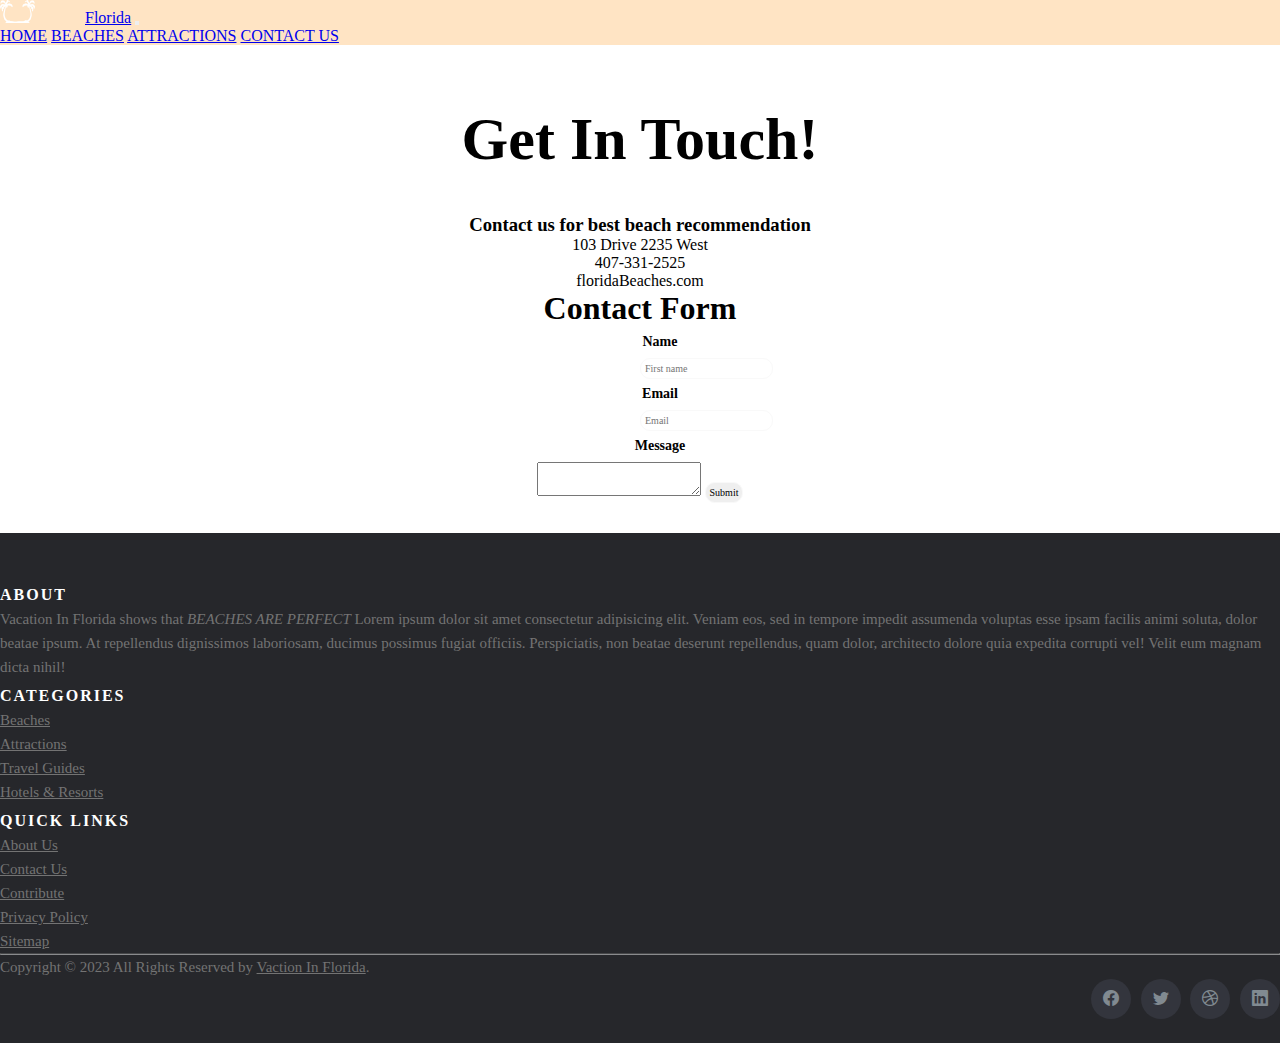
<file: contactUs.html>
<!DOCTYPE html>
<html lang="en">
  <head>
    <meta charset="UTF-8" />
    <meta http-equiv="X-UA-Compatible" content="IE=edge" />
    <meta name="viewport" content="width=device-width, initial-scale=1.0" />
    <title>Florida Vacation - Contact Us</title>
    <link rel="stylesheet" href="beaches.css" />
    <link rel="stylesheet" href="style.css" />
    <link rel="stylesheet" href="contactUs.css" />

    <!-- CSS only -->
    <link
      href="https://cdn.jsdelivr.net/npm/bootstrap@5.2.0-beta1/dist/css/bootstrap.min.css"
      rel="stylesheet"
      integrity="sha384-0evHe/X+R7YkIZDRvuzKMRqM+OrBnVFBL6DOitfPri4tjfHxaWutUpFmBp4vmVor"
      crossorigin="anonymous"
    />
    <!-- JavaScript Bundle with Popper -->
    <script
      src="https://cdn.jsdelivr.net/npm/bootstrap@5.2.0-beta1/dist/js/bootstrap.bundle.min.js"
      integrity="sha384-pprn3073KE6tl6bjs2QrFaJGz5/SUsLqktiwsUTF55Jfv3qYSDhgCecCxMW52nD2"
      crossorigin="anonymous"
    ></script>
    <link
      rel="stylesheet"
      href="https://cdn.jsdelivr.net/npm/bootstrap-icons@1.10.2/font/bootstrap-icons.css"
    />
  </head>
  <body>
    <nav class="navbar navbar-expand-lg">
      <div class="container-fluid">
        <a class="navbar-brand" href="/index.html">
          <img
            src="assets/images/doubleBlackPalmTree.png"
            class="logo"
          />Florida</a
        >
        <button
          class="navbar-toggler"
          type="button"
          data-bs-toggle="collapse"
          data-bs-target="#navbarNavAltMarkup"
          aria-controls="navbarNavAltMarkup"
          aria-expanded="false"
          aria-label="Toggle navigation"
        >
          <span class="navbar-toggler-icon"></span>
        </button>
        <div class="collapse navbar-collapse" id="navbarNavAltMarkup">
          <div class="navbar-nav">
            <a class="nav-link active" aria-current="page" href="/index.html">HOME</a>
            <a class="nav-link" href="/beaches.html">BEACHES</a>
            <a class="nav-link" href="#">ATTRACTIONS</a>
            <a class="nav-link" href="/contactUs.html">CONTACT US</a>
          </div>
        </div>
      </div>
    </nav>
    <section class="mainForm">
      <div>
        <h1 class="mainForm_title">Get In Touch!</h1>
        <h3 class="mainForm_subtitle">Contact us for best beach recommendation</h3>
      </div>
      <div>
        <ul class="mainForm_item">
          <li class="mainForm_items">103 Drive 2235 West</li>
          <li class="mainForm_items">407-331-2525</li>
          <li class="mainForm_items">floridaBeaches.com</li>
        </ul>
      </div>
      <form action="#">
        <h1>Contact Form</h1>
        <div class="form-row ">
          <div class="col-md-6 move">
            <label for="Name">Name</label>
            <input type="text" class="form-control" placeholder="First name" />
          </div>

          <div class="col-md-6 move">
            <label for="inputEmail4">Email</label>
            <input
              type="email"
              class="form-control"
              id="inputEmail4"
              placeholder="Email"
            />
          </div>
        </div>
        <div class="col-md-6">
            <label for="text">Message</label>
          </div>
          <textarea class="form-control"></textarea>
        </div>
        <input class="btn btn-success" type="submit" value="Submit">
      </form>
    </section>
    <footer class="site-footer">
        <div class="container">
          <div class="row">
            <div class="col-sm-12 col-md-6">
              <h6>About</h6>
              <p class="text-justify">
                Vacation In Florida shows that <i>BEACHES ARE PERFECT </i> Lorem
                ipsum dolor sit amet consectetur adipisicing elit. Veniam eos, sed
                in tempore impedit assumenda voluptas esse ipsam facilis animi
                soluta, dolor beatae ipsum. At repellendus dignissimos laboriosam,
                ducimus possimus fugiat officiis. Perspiciatis, non beatae
                deserunt repellendus, quam dolor, architecto dolore quia expedita
                corrupti vel! Velit eum magnam dicta nihil!
              </p>
            </div>
  
            <div class="col-xs-6 col-md-3">
              <h6>Categories</h6>
              <ul class="footer-links">
                <li><a href="/beaches.html">Beaches</a></li>
                <li>
                  <a href="#">Attractions</a>
                </li>
                <li>
                  <a href="#">Travel Guides</a>
                </li>
                <li>
                  <a href="#">Hotels & Resorts</a>
                </li>
              </ul>
            </div>
  
            <div class="col-xs-6 col-md-3">
              <h6>Quick Links</h6>
              <ul class="footer-links">
                <li><a href="#">About Us</a></li>
                <li><a href="/contactUs.html">Contact Us</a></li>
                <li>
                  <a href="#">Contribute</a>
                </li>
                <li>
                  <a href="#">Privacy Policy</a>
                </li>
                <li><a href="#">Sitemap</a></li>
              </ul>
            </div>
          </div>
          <hr />
        </div>
        <div class="container">
          <div class="row">
            <div class="col-md-8 col-sm-6 col-xs-12">
              <p class="copyright-text">
                Copyright &copy; 2023 All Rights Reserved by
                <a href="#">Vaction In Florida</a>.
              </p>
            </div>
  
            <div class="col-md-4 col-sm-6 col-xs-12">
              <ul class="social-icons">
                <li>
                  <a class="facebook" href="#"><i class="bi bi-facebook"></i></a>
                </li>
                <li>
                  <a class="twitter" href="#"><i class="bi bi-twitter"></i></a>
                </li>
                <li>
                  <a class="dribbble" href="#"><i class="bi bi-dribbble"></i></a>
                </li>
                <li>
                  <a class="linkedin" href="#"><i class="bi bi-linkedin"></i></a>
                </li>
              </ul>
            </div>
          </div>
        </div>
      </footer>
  </body>
</html>
</file>
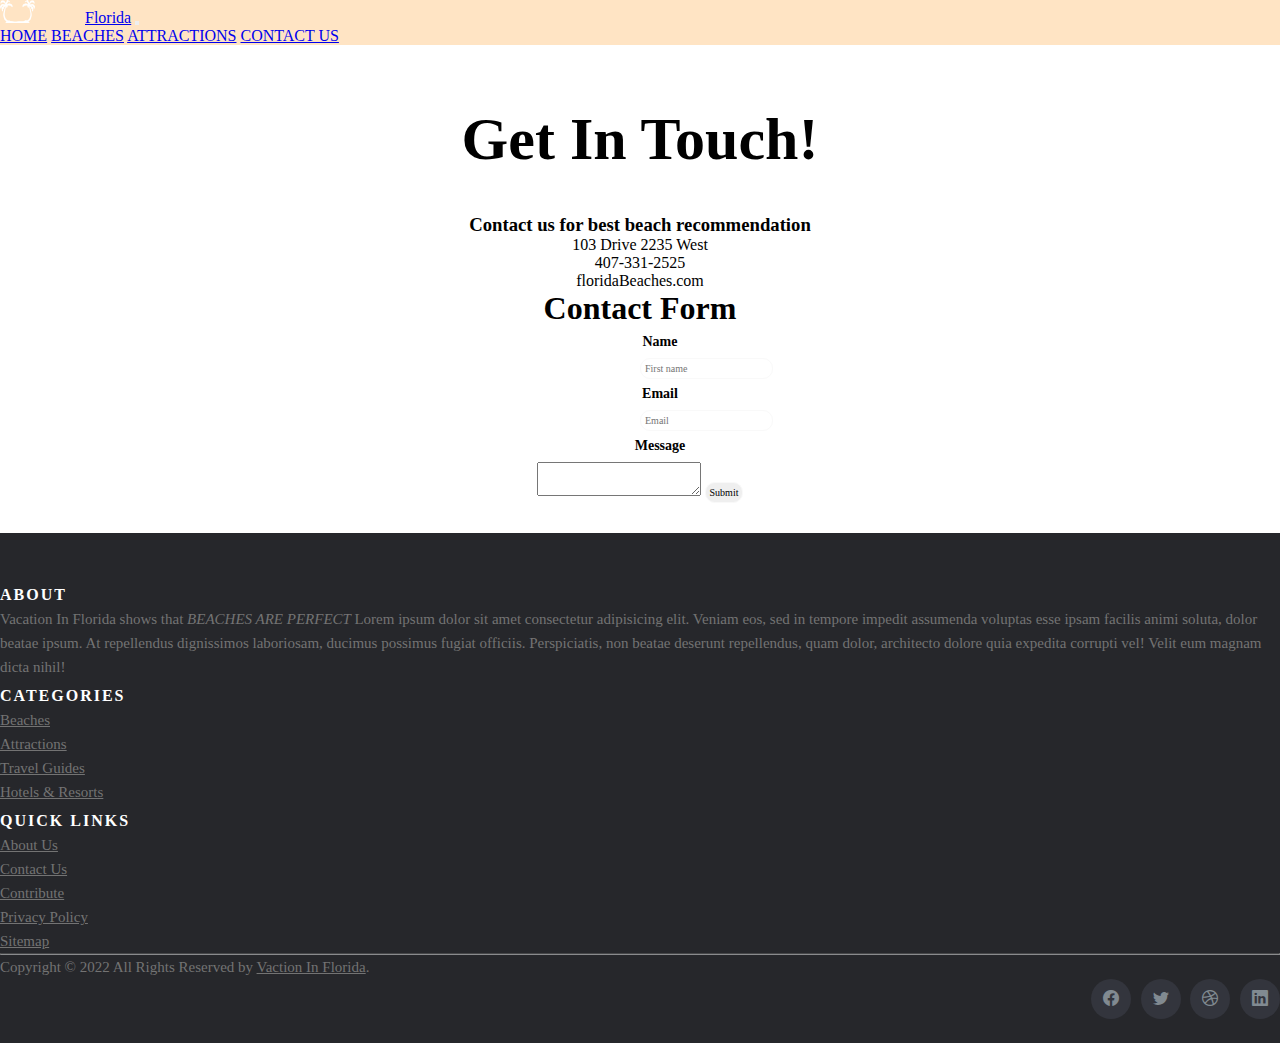
<file: Project Landing Page_Florida/contactUs.html>
<!DOCTYPE html>
<html lang="en">
  <head>
    <meta charset="UTF-8" />
    <meta http-equiv="X-UA-Compatible" content="IE=edge" />
    <meta name="viewport" content="width=device-width, initial-scale=1.0" />
    <title>Florida Vacation 2</title>
    <link rel="stylesheet" href="beaches.css" />
    <link rel="stylesheet" href="style.css" />
    <link rel="stylesheet" href="contactUs.css" />

    <!-- CSS only -->
    <link
      href="https://cdn.jsdelivr.net/npm/bootstrap@5.2.0-beta1/dist/css/bootstrap.min.css"
      rel="stylesheet"
      integrity="sha384-0evHe/X+R7YkIZDRvuzKMRqM+OrBnVFBL6DOitfPri4tjfHxaWutUpFmBp4vmVor"
      crossorigin="anonymous"
    />
    <!-- JavaScript Bundle with Popper -->
    <script
      src="https://cdn.jsdelivr.net/npm/bootstrap@5.2.0-beta1/dist/js/bootstrap.bundle.min.js"
      integrity="sha384-pprn3073KE6tl6bjs2QrFaJGz5/SUsLqktiwsUTF55Jfv3qYSDhgCecCxMW52nD2"
      crossorigin="anonymous"
    ></script>
    <link
      rel="stylesheet"
      href="https://cdn.jsdelivr.net/npm/bootstrap-icons@1.10.2/font/bootstrap-icons.css"
    />
  </head>
  <body>
    <nav class="navbar navbar-expand-lg">
      <div class="container-fluid">
        <a class="navbar-brand" href="/index.html">
          <img
            src="assets/images/doubleBlackPalmTree.png"
            class="logo"
          />Florida</a
        >
        <button
          class="navbar-toggler"
          type="button"
          data-bs-toggle="collapse"
          data-bs-target="#navbarNavAltMarkup"
          aria-controls="navbarNavAltMarkup"
          aria-expanded="false"
          aria-label="Toggle navigation"
        >
          <span class="navbar-toggler-icon"></span>
        </button>
        <div class="collapse navbar-collapse" id="navbarNavAltMarkup">
          <div class="navbar-nav">
            <a class="nav-link active" aria-current="page" href="/index.html">HOME</a>
            <a class="nav-link" href="/beaches.html">BEACHES</a>
            <a class="nav-link" href="#">ATTRACTIONS</a>
            <a class="nav-link" href="/contactUs.html">CONTACT US</a>
          </div>
        </div>
      </div>
    </nav>
    <section class="mainForm">
      <div>
        <h1 class="mainForm_title">Get In Touch!</h1>
        <h3 class="mainForm_subtitle">Contact us for best beach recommendation</h3>
      </div>
      <div>
        <ul class="mainForm_item">
          <li class="mainForm_items">103 Drive 2235 West</li>
          <li class="mainForm_items">407-331-2525</li>
          <li class="mainForm_items">floridaBeaches.com</li>
        </ul>
      </div>
      <form action="#">
        <h1>Contact Form</h1>
        <div class="form-row ">
          <div class="col-md-6 move">
            <label for="Name">Name</label>
            <input type="text" class="form-control" placeholder="First name" />
          </div>

          <div class="col-md-6 move">
            <label for="inputEmail4">Email</label>
            <input
              type="email"
              class="form-control"
              id="inputEmail4"
              placeholder="Email"
            />
          </div>
        </div>
        <div class="col-md-6">
            <label for="text">Message</label>
          </div>
          <textarea class="form-control"></textarea>
        </div>
        <input class="btn btn-success" type="submit" value="Submit">
      </form>
    </section>
    <footer class="site-footer">
        <div class="container">
          <div class="row">
            <div class="col-sm-12 col-md-6">
              <h6>About</h6>
              <p class="text-justify">
                Vacation In Florida shows that <i>BEACHES ARE PERFECT </i> Lorem
                ipsum dolor sit amet consectetur adipisicing elit. Veniam eos, sed
                in tempore impedit assumenda voluptas esse ipsam facilis animi
                soluta, dolor beatae ipsum. At repellendus dignissimos laboriosam,
                ducimus possimus fugiat officiis. Perspiciatis, non beatae
                deserunt repellendus, quam dolor, architecto dolore quia expedita
                corrupti vel! Velit eum magnam dicta nihil!
              </p>
            </div>
  
            <div class="col-xs-6 col-md-3">
              <h6>Categories</h6>
              <ul class="footer-links">
                <li><a href="/beaches.html">Beaches</a></li>
                <li>
                  <a href="#">Attractions</a>
                </li>
                <li>
                  <a href="#">Travel Guides</a>
                </li>
                <li>
                  <a href="#">Hotels & Resorts</a>
                </li>
              </ul>
            </div>
  
            <div class="col-xs-6 col-md-3">
              <h6>Quick Links</h6>
              <ul class="footer-links">
                <li><a href="#">About Us</a></li>
                <li><a href="/contactUs.html">Contact Us</a></li>
                <li>
                  <a href="#">Contribute</a>
                </li>
                <li>
                  <a href="#">Privacy Policy</a>
                </li>
                <li><a href="#">Sitemap</a></li>
              </ul>
            </div>
          </div>
          <hr />
        </div>
        <div class="container">
          <div class="row">
            <div class="col-md-8 col-sm-6 col-xs-12">
              <p class="copyright-text">
                Copyright &copy; 2022 All Rights Reserved by
                <a href="#">Vaction In Florida</a>.
              </p>
            </div>
  
            <div class="col-md-4 col-sm-6 col-xs-12">
              <ul class="social-icons">
                <li>
                  <a class="facebook" href="#"><i class="bi bi-facebook"></i></a>
                </li>
                <li>
                  <a class="twitter" href="#"><i class="bi bi-twitter"></i></a>
                </li>
                <li>
                  <a class="dribbble" href="#"><i class="bi bi-dribbble"></i></a>
                </li>
                <li>
                  <a class="linkedin" href="#"><i class="bi bi-linkedin"></i></a>
                </li>
              </ul>
            </div>
          </div>
        </div>
      </footer>
  </body>
</html>
</file>
<file: beaches.css>
.navbar {
  background-color: bisque;
}
.beach_container {
  display: block;
  width: 75rem;
  padding-left: 25%;
}
.beach_mainTitle {
  font-size: 45px;
  font-weight: bold;
  padding: 3rem 0 0 0;
  letter-spacing: 0.1em;
}
.beach_subtitle {
  font-size: medium;
  font-weight: bold;
  font-style: italic;
  color: rgb(112, 117, 117);
  padding-bottom: 2rem;
  letter-spacing: 0.1em;
}

figure img {
  width: 50rem;
  padding-top: 10px;
  display: block;
  margin-bottom: 0;
  padding-bottom: 0;
  box-sizing: border-box;
}
figcaption {
  font-size: 10px;
  color: rgb(112, 117, 117);
  margin-bottom: 3rem;
  letter-spacing: 0.1em;
}

.beach_info {
  letter-spacing: 0.1em;
  font-size: 16px;
  padding-bottom: 2rem;
  margin-bottom: 20px;
}

/* .beach_main {
  display: block;
} */
.site-footer {
  background-color: #26272b;
  padding: 45px 0 20px;
  font-size: 15px;
  line-height: 24px;
  color: #737373;
}
.site-footer hr {
  border-top-color: #bbb;
  opacity: 0.5;
}
.site-footer hr.small {
  margin: 20px 0;
}
.site-footer h6 {
  color: #fff;
  font-size: 16px;
  text-transform: uppercase;
  margin-top: 5px;
  letter-spacing: 2px;
}
.site-footer a {
  color: #737373;
}
.site-footer a:hover {
  color: #3366cc;
  text-decoration: none;
}
.footer-links {
  padding-left: 0;
  list-style: none;
}
.footer-links li {
  display: block;
}
.footer-links a {
  color: #737373;
}
.footer-links a:active,
.footer-links a:focus,
.footer-links a:hover {
  color: #3366cc;
  text-decoration: none;
}
.footer-links.inline li {
  display: inline-block;
}
.site-footer .social-icons {
  text-align: right;
}
.site-footer .social-icons a {
  width: 40px;
  height: 40px;
  line-height: 40px;
  margin-left: 6px;
  margin-right: 0;
  border-radius: 100%;
  background-color: #33353d;
}
.copyright-text {
  margin: 0;
}
@media (max-width: 991px) {
  .site-footer [class^="col-"] {
    margin-bottom: 30px;
  }
}
@media (max-width: 767px) {
  .site-footer {
    padding-bottom: 0;
  }
  .site-footer .copyright-text,
  .site-footer .social-icons {
    text-align: center;
  }
}
.social-icons {
  padding-left: 0;
  margin-bottom: 0;
  list-style: none;
}
.social-icons li {
  display: inline-block;
  margin-bottom: 4px;
}
.social-icons li.title {
  margin-right: 15px;
  text-transform: uppercase;
  color: #96a2b2;
  font-weight: 700;
  font-size: 13px;
}
.social-icons a {
  background-color: #eceeef;
  color: #818a91;
  font-size: 16px;
  display: inline-block;
  line-height: 44px;
  width: 44px;
  height: 44px;
  text-align: center;
  margin-right: 8px;
  border-radius: 100%;
  -webkit-transition: all 0.2s linear;
  -o-transition: all 0.2s linear;
  transition: all 0.2s linear;
}
.social-icons a:active,
.social-icons a:focus,
.social-icons a:hover {
  color: #fff;
  background-color: #29aafe;
}
.social-icons.size-sm a {
  line-height: 34px;
  height: 34px;
  width: 34px;
  font-size: 14px;
}
.social-icons a.facebook:hover {
  background-color: #3b5998;
}
.social-icons a.twitter:hover {
  background-color: #00aced;
}
.social-icons a.linkedin:hover {
  background-color: #007bb6;
}
.social-icons a.dribbble:hover {
  background-color: #ea4c89;
}
@media (max-width: 767px) {
  .social-icons li.title {
    display: block;
    margin-right: 0;
    font-weight: 600;
  }
}
</file>
<file: style.css>
* {
  margin: 0;
  padding: 0;
  box-sizing: border-box;
  font-family: "Times New Roman", Times, serif;
}

nav .logo {
  width: 60px;
  filter: invert(100%);
  -webkit-filter: invert(100%);
  padding-right: 25px;
  margin: 0 25px 0 0;
}

.content {
  text-align: center;
}
.content h1 {
  font-size: 100px;
  color: #fff;
  font-weight: 00;
  transition: 0.5ms;
  padding: 40px 0px;
  text-shadow: 2px 2px 2px rgba(0, 0, 0, 0.3);
}
.content h2 {
  color: white;
  text-shadow: 2px 2px 2px rgba(0, 0, 0, 0.3);
}
.main-subtitle {
  padding-top: 20px;
}

.content2 {
  position: relative;
  display: flex;
  color: white;
  align-items: center;
  padding: 50px;
  justify-content: center;
  width: 20cm;
  height: auto;
  left: 20%;
}

/* .box {
    display: inline-block;
    height: 50px;
} */
.box a {
  text-decoration: none;
  color: white;
  text-shadow: 2px 2px 2px rgba(0, 0, 0, 0.3);
  font-size: 22px;
}
/* beachinfo */
.beachInfo {
  color: white;
  /* background-color: black; */
  text-align: start;
  padding: 0px 90px 10px 90px;
  height: 425px;
  background-color: rgba(58, 226, 198, 0.712);
}
.beachInfo__title {
  padding-bottom: 20px;
  text-align: center;
  text-shadow: 2px 2px rgba(0, 0, 0, 0.7);
  font-size: 50px;
  font-weight: bold;
}
.beachInfo__subtitle {
  padding: 0 12px;
  font-size: 20px;
  font-weight: bold;
}
.beachInfo__items {
  margin: 15px 0px;
}
div.form {
  position: relative;
  bottom: 0;
  left: 30%;
  /* background: rgb(98,211,213);  */
  background: linear-gradient(
    94deg,
    rgba(98, 211, 213, 1) 0%,
    rgba(247, 208, 124, 1) 100%
  );
  width: 40%;
  padding: 30px auto;
  border-radius: 10px;
}
.form__title {
  padding-top: 15px;
}

label {
  width: 160px;
  display: inline-block;
  margin: 0.2cm;
  font-size: 14px;
  font-weight: bold;
}

.labelt {
  color: #fff;
}

input {
  padding: 4px;
  margin: 5px;
  font-size: 10px;
  border-radius: 10px;
  border: 1px solid #f9f9f9;
  width: auto;
}

input#submit {
  margin-top: 7px;
  color: #808080;
  font-weight: bold;
  padding: 4px;
  background-color: white;
  margin-bottom: 20px;
}
input#submit:hover {
  background-color: rgba(98, 211, 213, 1);
  color: #f9f9f9;
}
div.form h3 {
  text-align: center;
  text-decoration: underline;
  color: white;
  font-size: 20px;
}
/* .background-color {
  background-color: #26272b;
  margin-top: 80px;
} */
/* footer :start */

.site-footer {
  background-color: #26272b;
  padding: 45px 0 20px;
  font-size: 15px;
  line-height: 24px;
  color: #737373;
}
.site-footer hr {
  border-top-color: #bbb;
  opacity: 0.5;
}
.site-footer hr.small {
  margin: 20px 0;
}
.site-footer h6 {
  color: #fff;
  font-size: 16px;
  text-transform: uppercase;
  margin-top: 5px;
  letter-spacing: 2px;
}
.site-footer a {
  color: #737373;
}
.site-footer a:hover {
  color: #3366cc;
  text-decoration: none;
}
.footer-links {
  padding-left: 0;
  list-style: none;
}
.footer-links li {
  display: block;
}
.footer-links a {
  color: #737373;
}
.footer-links a:active,
.footer-links a:focus,
.footer-links a:hover {
  color: #3366cc;
  text-decoration: none;
}
.footer-links.inline li {
  display: inline-block;
}
.site-footer .social-icons {
  text-align: right;
}
.site-footer .social-icons a {
  width: 40px;
  height: 40px;
  line-height: 40px;
  margin-left: 6px;
  margin-right: 0;
  border-radius: 100%;
  background-color: #33353d;
}
.copyright-text {
  margin: 0;
}
@media (max-width: 991px) {
  .site-footer [class^="col-"] {
    margin-bottom: 30px;
  }
}
@media (max-width: 767px) {
  .site-footer {
    padding-bottom: 0;
  }
  .site-footer .copyright-text,
  .site-footer .social-icons {
    text-align: center;
  }
}
.social-icons {
  padding-left: 0;
  margin-bottom: 0;
  list-style: none;
}
.social-icons li {
  display: inline-block;
  margin-bottom: 4px;
}
.social-icons li.title {
  margin-right: 15px;
  text-transform: uppercase;
  color: #96a2b2;
  font-weight: 700;
  font-size: 13px;
}
.social-icons a {
  background-color: #eceeef;
  color: #818a91;
  font-size: 16px;
  display: inline-block;
  line-height: 44px;
  width: 44px;
  height: 44px;
  text-align: center;
  margin-right: 8px;
  border-radius: 100%;
  -webkit-transition: all 0.2s linear;
  -o-transition: all 0.2s linear;
  transition: all 0.2s linear;
}
.social-icons a:active,
.social-icons a:focus,
.social-icons a:hover {
  color: #fff;
  background-color: #29aafe;
}
.social-icons.size-sm a {
  line-height: 34px;
  height: 34px;
  width: 34px;
  font-size: 14px;
}
.social-icons a.facebook:hover {
  background-color: #3b5998;
}
.social-icons a.twitter:hover {
  background-color: #00aced;
}
.social-icons a.linkedin:hover {
  background-color: #007bb6;
}
.social-icons a.dribbble:hover {
  background-color: #ea4c89;
}
@media (max-width: 767px) {
  .social-icons li.title {
    display: block;
    margin-right: 0;
    font-weight: 600;
  }
}

/* footer :end */

.back-video {
  position: fixed;
  right: 0;
  bottom: 0;
  min-width: 100%;
  min-height: 100%;
  z-index: -1000;
}

@media (min-aspect-ratio: 16/9) {
  .back-video {
    width: 100%;
    height: auto;
  }
}
@media (max-aspect-ratio: 16/9) {
  .back-video {
    width: auto;
    height: 100%;
  }
}
</file>
<file: contactUs.css>
.mainForm {
  /* background-color: aqua; */
  text-align: center;
  margin: 10px 40px;
}
h1.mainForm_title {
  font-size: 60px;
  margin: 60px 0 40px 0;
}

.mainForm_items {
  list-style: none;
}
input.form-control {
  margin: 0 50%;
}
label {
  padding-left: 40px;
}
.btn {
  margin: 20px 0;
}
</file>
<file: Project Landing Page_Florida/beaches.css>
.navbar {
  background-color: bisque;
}
.beach_container {
  display: block;
  width: 75rem;
  padding-left: 25%;
}
.beach_mainTitle {
  font-size: 45px;
  font-weight: bold;
  padding: 3rem 0 0 0;
  letter-spacing: 0.1em;
}
.beach_subtitle {
  font-size: medium;
  font-weight: bold;
  font-style: italic;
  color: rgb(112, 117, 117);
  padding-bottom: 2rem;
  letter-spacing: 0.1em;
}

figure img {
  width: 50rem;
  padding-top: 10px;
  display: block;
  margin-bottom: 0;
  padding-bottom: 0;
  box-sizing: border-box;
}
figcaption {
  font-size: 10px;
  color: rgb(112, 117, 117);
  margin-bottom: 3rem;
  letter-spacing: 0.1em;
}
.beach_info {
  letter-spacing: 0.1em;
  font-size: 16px;
  padding-bottom: 2rem;
}

/* .beach_main {
  display: block;
} */
.site-footer {
  background-color: #26272b;
  padding: 45px 0 20px;
  font-size: 15px;
  line-height: 24px;
  color: #737373;
}
.site-footer hr {
  border-top-color: #bbb;
  opacity: 0.5;
}
.site-footer hr.small {
  margin: 20px 0;
}
.site-footer h6 {
  color: #fff;
  font-size: 16px;
  text-transform: uppercase;
  margin-top: 5px;
  letter-spacing: 2px;
}
.site-footer a {
  color: #737373;
}
.site-footer a:hover {
  color: #3366cc;
  text-decoration: none;
}
.footer-links {
  padding-left: 0;
  list-style: none;
}
.footer-links li {
  display: block;
}
.footer-links a {
  color: #737373;
}
.footer-links a:active,
.footer-links a:focus,
.footer-links a:hover {
  color: #3366cc;
  text-decoration: none;
}
.footer-links.inline li {
  display: inline-block;
}
.site-footer .social-icons {
  text-align: right;
}
.site-footer .social-icons a {
  width: 40px;
  height: 40px;
  line-height: 40px;
  margin-left: 6px;
  margin-right: 0;
  border-radius: 100%;
  background-color: #33353d;
}
.copyright-text {
  margin: 0;
}
@media (max-width: 991px) {
  .site-footer [class^="col-"] {
    margin-bottom: 30px;
  }
}
@media (max-width: 767px) {
  .site-footer {
    padding-bottom: 0;
  }
  .site-footer .copyright-text,
  .site-footer .social-icons {
    text-align: center;
  }
}
.social-icons {
  padding-left: 0;
  margin-bottom: 0;
  list-style: none;
}
.social-icons li {
  display: inline-block;
  margin-bottom: 4px;
}
.social-icons li.title {
  margin-right: 15px;
  text-transform: uppercase;
  color: #96a2b2;
  font-weight: 700;
  font-size: 13px;
}
.social-icons a {
  background-color: #eceeef;
  color: #818a91;
  font-size: 16px;
  display: inline-block;
  line-height: 44px;
  width: 44px;
  height: 44px;
  text-align: center;
  margin-right: 8px;
  border-radius: 100%;
  -webkit-transition: all 0.2s linear;
  -o-transition: all 0.2s linear;
  transition: all 0.2s linear;
}
.social-icons a:active,
.social-icons a:focus,
.social-icons a:hover {
  color: #fff;
  background-color: #29aafe;
}
.social-icons.size-sm a {
  line-height: 34px;
  height: 34px;
  width: 34px;
  font-size: 14px;
}
.social-icons a.facebook:hover {
  background-color: #3b5998;
}
.social-icons a.twitter:hover {
  background-color: #00aced;
}
.social-icons a.linkedin:hover {
  background-color: #007bb6;
}
.social-icons a.dribbble:hover {
  background-color: #ea4c89;
}
@media (max-width: 767px) {
  .social-icons li.title {
    display: block;
    margin-right: 0;
    font-weight: 600;
  }
}
</file>
<file: Project Landing Page_Florida/style.css>
* {
  margin: 0;
  padding: 0;
  box-sizing: border-box;
  font-family: "Times New Roman", Times, serif;
}

nav .logo {
  width: 60px;
  filter: invert(100%);
  -webkit-filter: invert(100%);
  padding-right: 25px;
  margin: 0 25px 0 0;
}

.content {
  text-align: center;
}
.content h1 {
  font-size: 100px;
  color: #fff;
  font-weight: 00;
  transition: 0.5ms;
  padding: 40px 0px;
  text-shadow: 2px 2px 2px rgba(0, 0, 0, 0.3);
}
.content h2 {
  color: white;
  text-shadow: 2px 2px 2px rgba(0, 0, 0, 0.3);
}
.main-subtitle {
  padding-top: 20px;
}

.content2 {
  position: relative;
  display: flex;
  color: white;
  align-items: center;
  padding: 50px;
  justify-content: center;
  width: 20cm;
  height: auto;
  left: 20%;
}

/* .box {
    display: inline-block;
    height: 50px;
} */
.box a {
  text-decoration: none;
  color: white;
  text-shadow: 2px 2px 2px rgba(0, 0, 0, 0.3);
  font-size: 22px;
}
/* beachinfo */
.beachInfo {
  color: white;
  /* background-color: black; */
  text-align: start;
  padding: 0px 90px 10px 90px;
  height: 350px;
  background-color: rgba(58, 226, 198, 0.712);
}
.beachInfo__title {
  padding-bottom: 20px;
  text-align: center;
  text-shadow: 2px 2px rgba(0, 0, 0, 0.7);
  font-size: 50px;
  font-weight: bold;
}
.beachInfo__subtitle {
  padding: 0 12px;
  font-size: 20px;
  font-weight: bold;
}
.beachInfo__items {
  margin: 15px 0px;
}
div.form {
  position: relative;
  bottom: 0;
  left: 30%;
  /* background: rgb(98,211,213);  */
  background: linear-gradient(
    94deg,
    rgba(98, 211, 213, 1) 0%,
    rgba(247, 208, 124, 1) 100%
  );
  width: 40%;
  padding: 30px auto;
  border-radius: 10px;
}
.form__title {
  padding-top: 15px;
}

label {
  width: 160px;
  display: inline-block;
  margin: 0.2cm;
  font-size: 14px;
  font-weight: bold;
}

.labelt {
  color: #fff;
}

input {
  padding: 4px;
  margin: 5px;
  font-size: 10px;
  border-radius: 10px;
  border: 1px solid #f9f9f9;
  width: auto;
}

input#submit {
  margin-top: 7px;
  color: #808080;
  font-weight: bold;
  padding: 4px;
  background-color: white;
  margin-bottom: 20px;
}
input#submit:hover {
  background-color: rgba(98, 211, 213, 1);
  color: #f9f9f9;
}
div.form h3 {
  text-align: center;
  text-decoration: underline;
  color: white;
  font-size: 20px;
}

.back-video {
  position: fixed;
  right: 0;
  bottom: 0;
  min-width: 100%;
  min-height: 100%;
  z-index: -1000;
}

@media (min-aspect-ratio: 16/9) {
  .back-video {
    width: 100%;
    height: auto;
  }
}
@media (max-aspect-ratio: 16/9) {
  .back-video {
    width: auto;
    height: 100%;
  }
}
</file>
<file: Project Landing Page_Florida/contactUs.css>
.mainForm {
  /* background-color: aqua; */
  text-align: center;
  margin: 10px 40px;
}
h1.mainForm_title {
  font-size: 60px;
  margin: 60px 0 40px 0;
}

.mainForm_items {
  list-style: none;
}
input.form-control {
  margin: 0 50%;
}
label {
  padding-left: 40px;
}
.btn {
  margin: 20px 0;
}
</file>
